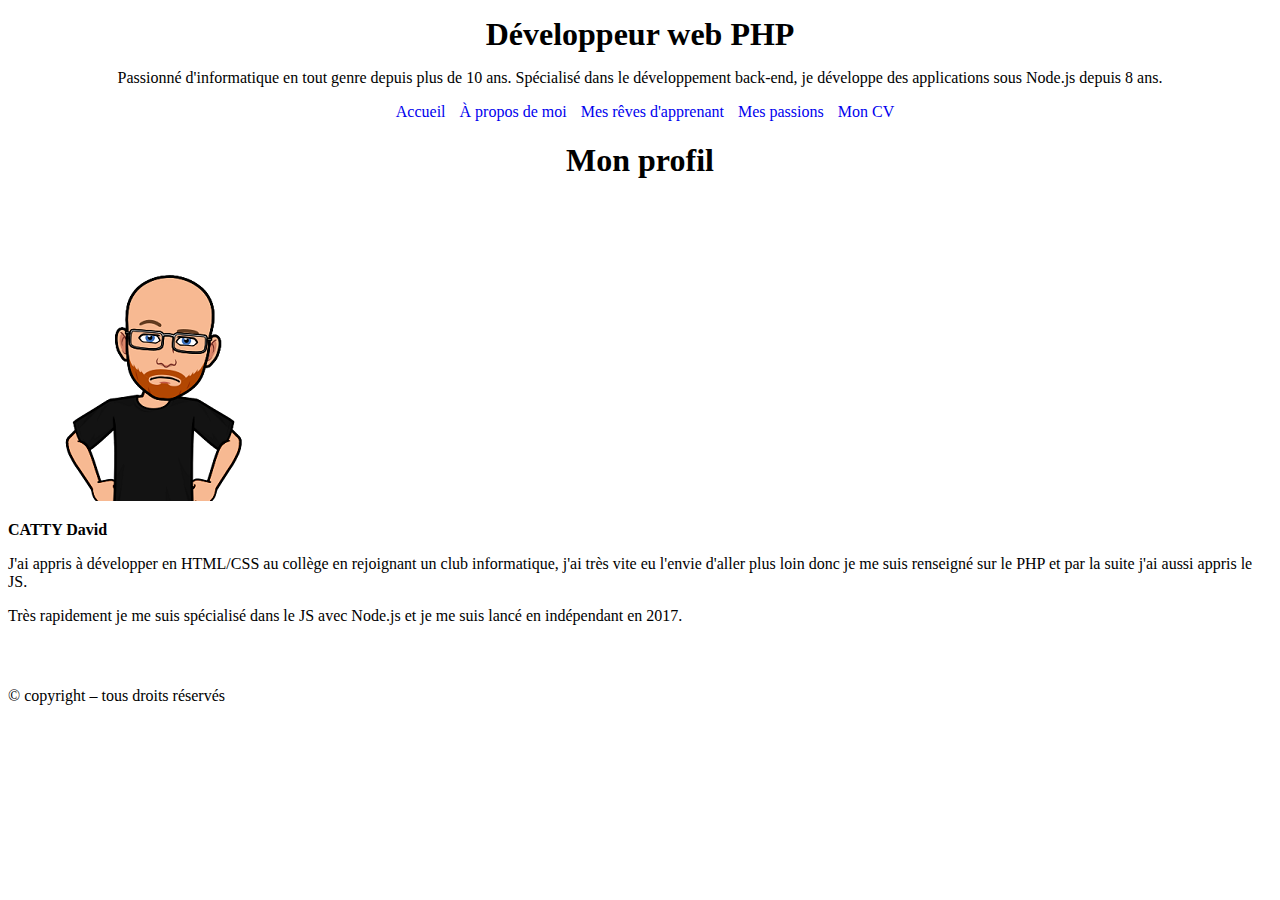
<file: index.html>
<!DOCTYPE html>
<html lang="fr">
    <head>
        <meta charset="utf-8">
        <title>Accueil</title>
        <link rel="stylesheet" href="./css/style.css">
    </head>

    <body>
        <header>
            <p><strong>Développeur web PHP</strong></p>
            <p>Passionné d'informatique en tout genre depuis plus de 10 ans. Spécialisé dans le développement back-end, je développe des applications sous Node.js depuis 8 ans.</p>
        </header>

        <nav>
            <ul>
                <li><a href="./index.html">Accueil</a></li>
                <li><a href="./about-me.html">À propos de moi</a></li>
                <li><a href="./my-dreams.html">Mes rêves d'apprenant</a></li>
                <li><a href="./my-passions.html">Mes passions</a></li>
                <li><a href="./cv-fr.pdf" target="_blank">Mon CV</a></li>
            </ul>
        </nav>

        <section>
            <h1>Mon profil</h1>

            <a href="./img/visage.png"><img src="./img/visage-mini.png" alt="visage miniature"></a>

            <p><strong>CATTY David</strong></p>

            <p>J'ai appris à développer en HTML/CSS au collège en rejoignant un club informatique, j'ai très vite eu l'envie d'aller plus loin donc je me suis renseigné sur le PHP et par la suite j'ai aussi appris le JS.</p>
            
            <p>Très rapidement je me suis spécialisé dans le JS avec Node.js et je me suis lancé en indépendant en 2017.</p>
        </section>

        <footer>
            <p>&copy; copyright – tous droits réservés</p>
        </footer>
    </body>
</html>
</file>
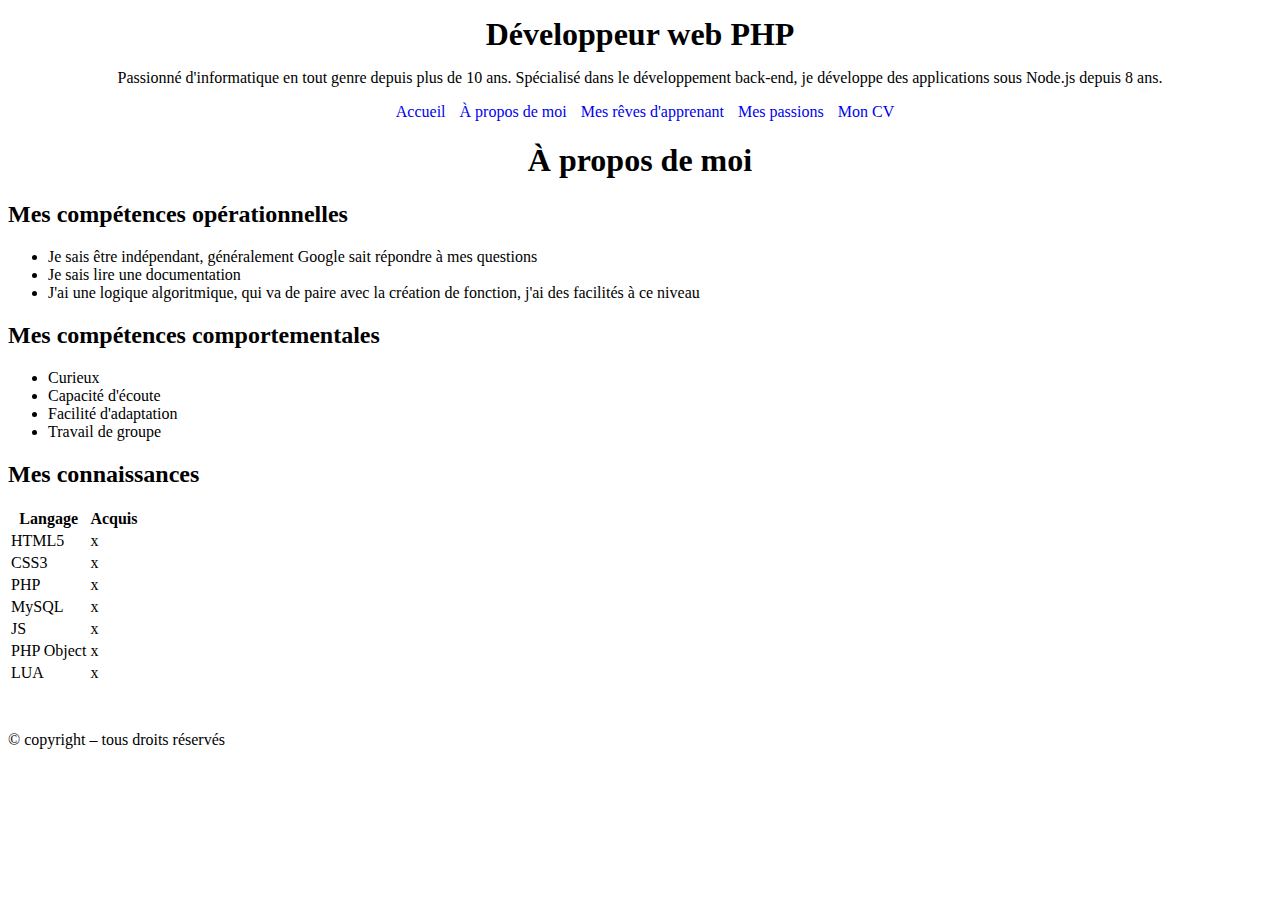
<file: about-me.html>
<!DOCTYPE html>
<html lang="fr">
    <head>
        <meta charset="utf-8">
        <title>À propos de moi</title>
        <link rel="stylesheet" href="./css/style.css">
    </head>

    <body>
        <header>
            <p><strong>Développeur web PHP</strong></p>
            <p>Passionné d'informatique en tout genre depuis plus de 10 ans. Spécialisé dans le développement back-end, je développe des applications sous Node.js depuis 8 ans.</p>
        </header>

        <nav>
            <ul>
                <li><a href="./index.html">Accueil</a></li>
                <li><a href="./about-me.html">À propos de moi</a></li>
                <li><a href="./my-dreams.html">Mes rêves d'apprenant</a></li>
                <li><a href="./my-passions.html">Mes passions</a></li>
                <li><a href="./cv-fr.pdf" target="_blank">Mon CV</a></li>
            </ul>
        </nav>

        <section>
            <h1>À propos de moi</h1>

            <h2>Mes compétences opérationnelles</h2>

            <ul>
                <li>Je sais être indépendant, généralement Google sait répondre à mes questions</li>
                <li>Je sais lire une documentation</li>
                <li>J'ai une logique algoritmique, qui va de paire avec la création de fonction, j'ai des facilités à ce niveau</li>
            </ul>

            <h2>Mes compétences comportementales</h2>

            <ul>
                <li>Curieux</li>
                <li>Capacité d'écoute</li>
                <li>Facilité d'adaptation</li>
                <li>Travail de groupe</li>
            </ul>

            <h2>Mes connaissances</h2>

            <table>
                <thead>
                    <tr>
                        <th>Langage</th>
                        <th>Acquis</th>
                    </tr>
                </thead>

                <tbody>
                    <tr>
                        <td>HTML5</td>
                        <td>x</td>
                    </tr>

                    <tr>
                        <td>CSS3</td>
                        <td>x</td>
                    </tr>

                    <tr>
                        <td>PHP</td>
                        <td>x</td>
                    </tr>

                    <tr>
                        <td>MySQL</td>
                        <td>x</td>
                    </tr>

                    <tr>
                        <td>JS</td>
                        <td>x</td>
                    </tr>

                    <tr>
                        <td>PHP Object</td>
                        <td>x</td>
                    </tr>

                    <tr>
                        <td>LUA</td>
                        <td>x</td>
                    </tr>
                </tbody>
            </table>
        </section>

        <footer>
            <p>&copy; copyright – tous droits réservés</p>
        </footer>
    </body>
</html>
</file>
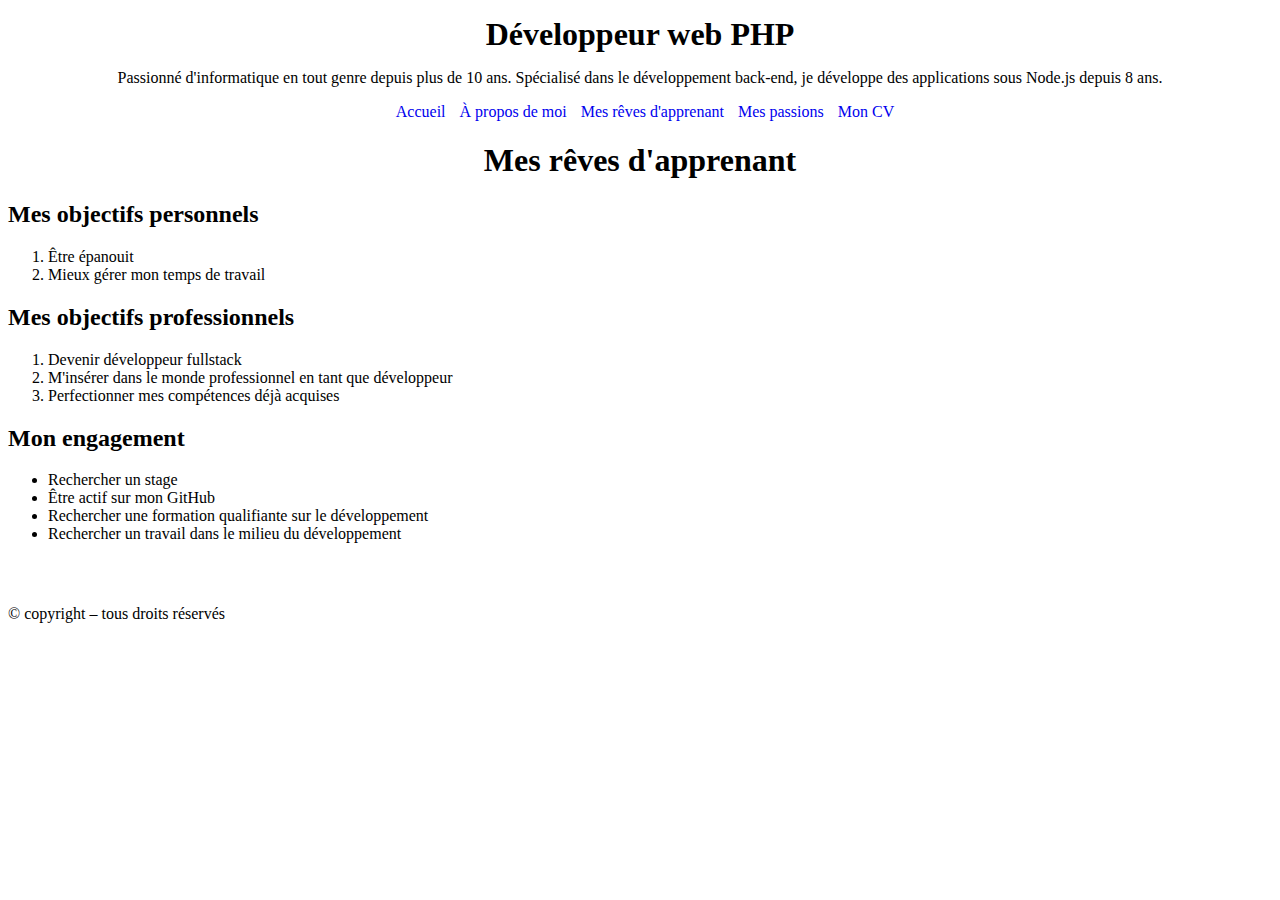
<file: my-dreams.html>
<!DOCTYPE html>
<html lang="fr">
    <head>
        <meta charset="utf-8">
        <title>Mes rêves d'apprenant</title>
        <link rel="stylesheet" href="./css/style.css">
    </head>

    <body>
        <header>
            <p><strong>Développeur web PHP</strong></p>
            <p>Passionné d'informatique en tout genre depuis plus de 10 ans. Spécialisé dans le développement back-end, je développe des applications sous Node.js depuis 8 ans.</p>
        </header>

        <nav>
            <ul>
                <li><a href="./index.html">Accueil</a></li>
                <li><a href="./about-me.html">À propos de moi</a></li>
                <li><a href="./my-dreams.html">Mes rêves d'apprenant</a></li>
                <li><a href="./my-passions.html">Mes passions</a></li>
                <li><a href="./cv-fr.pdf" target="_blank">Mon CV</a></li>
            </ul>
        </nav>

        <section>
            <h1>Mes rêves d'apprenant</h1>

            <h2>Mes objectifs personnels</h2>

            <ol>
                <li>Être épanouit</li>
                <li>Mieux gérer mon temps de travail</li>
            </ol>

            <h2>Mes objectifs professionnels</h2>

            <ol>
                <li>Devenir développeur fullstack</li>
                <li>M'insérer dans le monde professionnel en tant que développeur</li>
                <li>Perfectionner mes compétences déjà acquises</li>
            </ol>

            <h2>Mon engagement</h2>

            <ul>
                <li>Rechercher un stage</li>
                <li>Être actif sur mon GitHub</li>
                <li>Rechercher une formation qualifiante sur le développement</li>
                <li>Rechercher un travail dans le milieu du développement</li>
            </ul>
        </section>

        <footer>
            <p>&copy; copyright – tous droits réservés</p>
        </footer>
    </body>
</html>
</file>
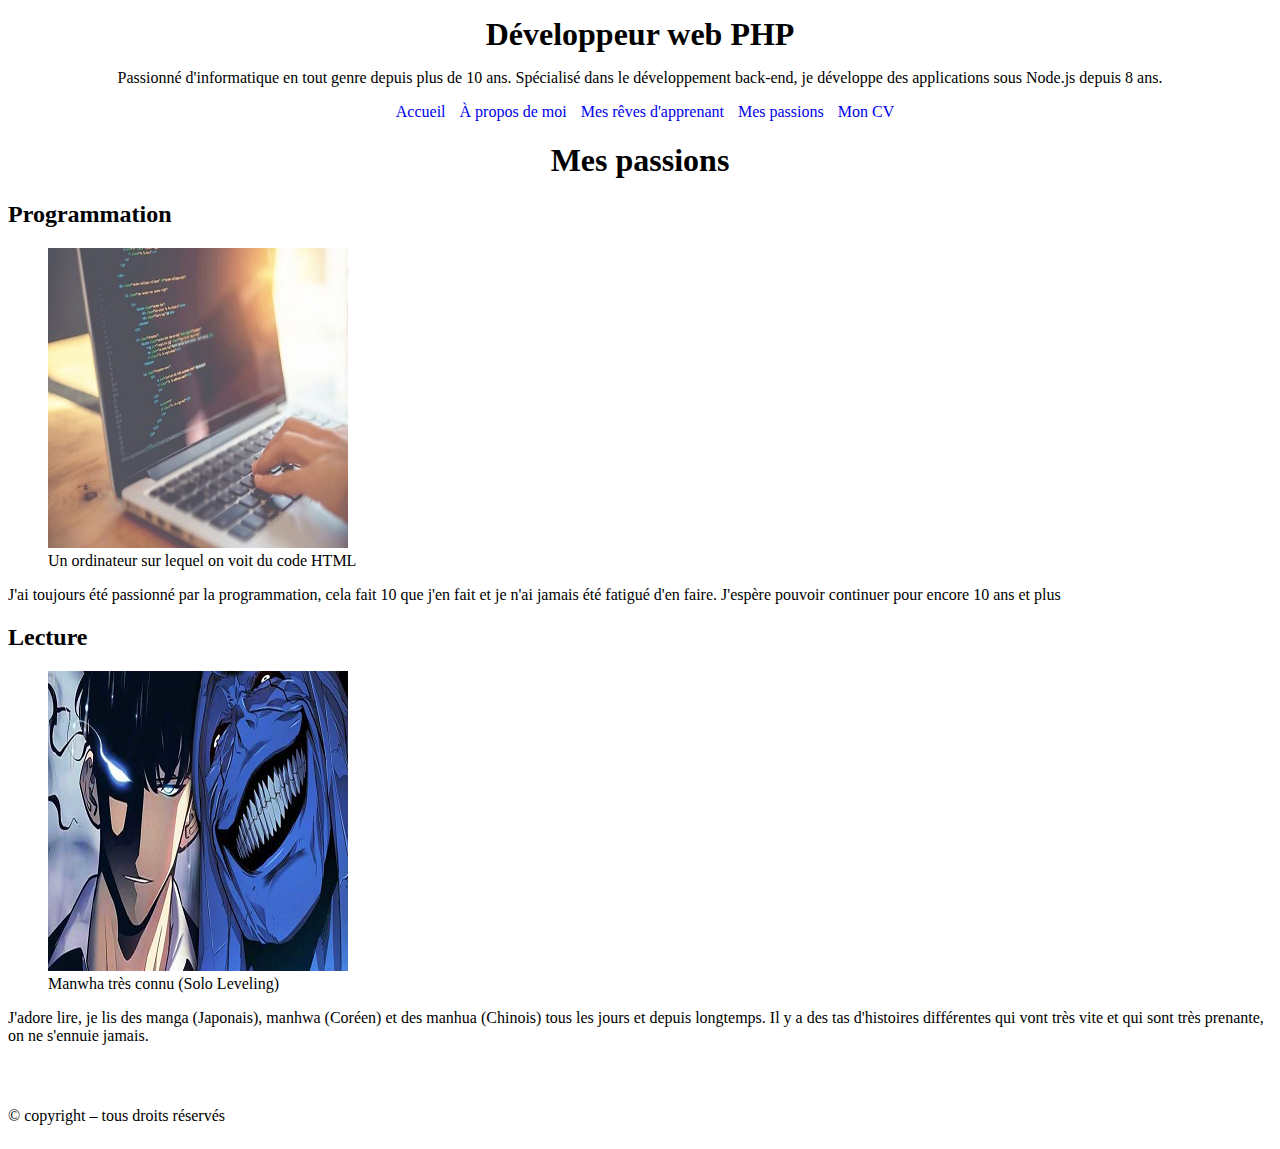
<file: my-passions.html>
<!DOCTYPE html>
<html lang="fr">
    <head>
        <meta charset="utf-8">
        <title>Mes passions</title>
        <link rel="stylesheet" href="./css/style.css">
    </head>

    <body>
        <header>
            <p><strong>Développeur web PHP</strong></p>
            <p>Passionné d'informatique en tout genre depuis plus de 10 ans. Spécialisé dans le développement back-end, je développe des applications sous Node.js depuis 8 ans.</p>
        </header>

        <nav>
            <ul>
                <li><a href="./index.html">Accueil</a></li>
                <li><a href="./about-me.html">À propos de moi</a></li>
                <li><a href="./my-dreams.html">Mes rêves d'apprenant</a></li>
                <li><a href="./my-passions.html">Mes passions</a></li>
                <li><a href="./cv-fr.pdf" target="_blank">Mon CV</a></li>
            </ul>
        </nav>

        <section>
            <h1>Mes passions</h1>

            <h2>Programmation</h2>

            <figure>
                <a href="./img/programmation.png"><img src="./img/programmation-mini.png" alt="programmation miniature"></a>
                <figcaption>Un ordinateur sur lequel on voit du code HTML</figcaption>
            </figure>

            <p>J'ai toujours été passionné par la programmation, cela fait 10 que j'en fait et je n'ai jamais été fatigué d'en faire. J'espère pouvoir continuer pour encore 10 ans et plus</p>

            <h2>Lecture</h2>

            <figure>
                <a href="./img/lecture.png"><img src="./img/lecture-mini.png" alt="lecture miniature"></a>
                <figcaption>Manwha très connu (Solo Leveling)</figcaption>
            </figure>

            <p>J'adore lire, je lis des manga (Japonais), manhwa (Coréen) et des manhua (Chinois) tous les jours et depuis longtemps. Il y a des tas d'histoires différentes qui vont très vite et qui sont très prenante, on ne s'ennuie jamais.</p>
        </section>

        <footer>
            <p>&copy; copyright – tous droits réservés</p>
        </footer>
    </body>
</html>
</file>
<file: css/style.css>
nav, h1, header {
    text-align: center;
}

nav ul {
    padding: 0;
}

nav ul li {
    display: inline;
}

nav ul li a {
    text-decoration: none;
    padding-left: 10px;
}

footer {
    position: absolute;
    bottom: 0;
}

body {
    position: relative;
    padding-bottom: 5rem;
}

header strong {
    font-size: 2rem;
}
</file>
